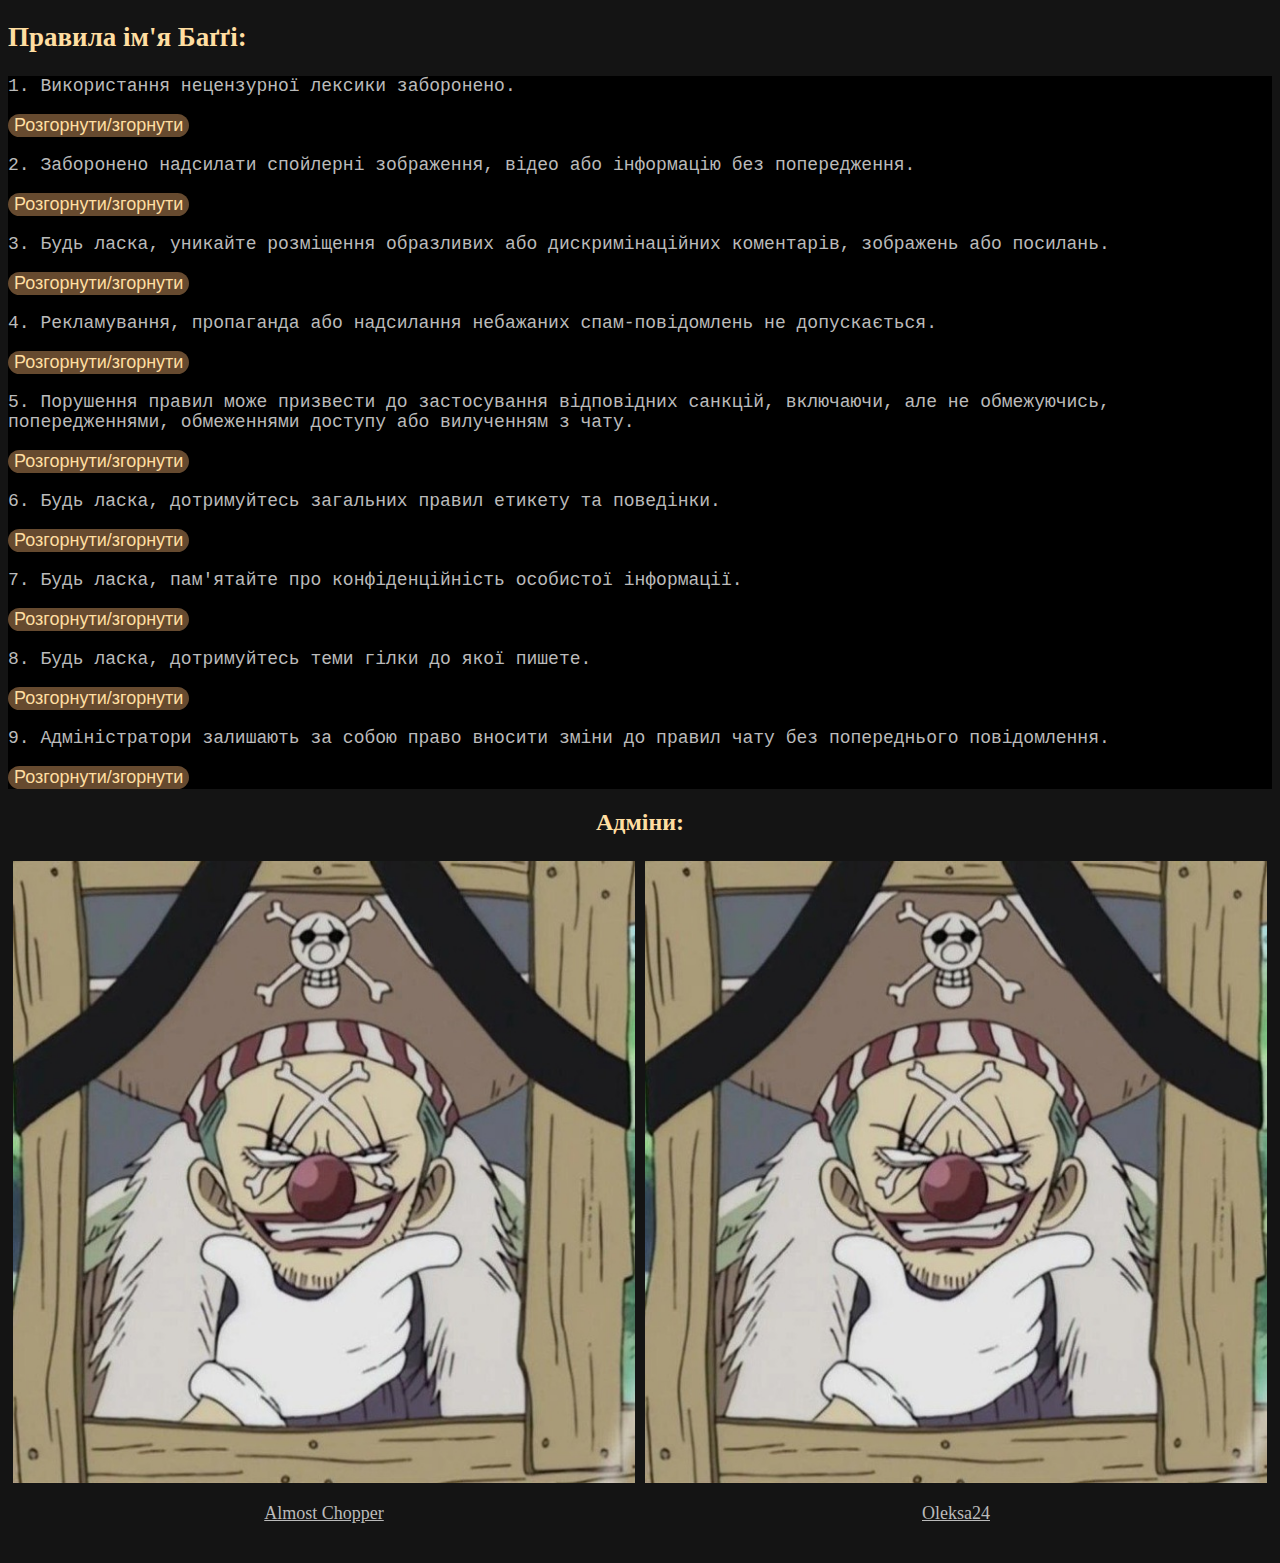
<file: index.html>
<!DOCTYPE html>
<html>
<head>
<title>Правила ім'я Баґґі</title>
<style>
body{
    background-color: rgb(20, 20, 20);
    color: rgb(255, 222, 161);
}
.button{
    min-height: 2vh;
    min-width: 3vw;
    font-size: 2vh;
    background-color: rgb(102, 74, 47);
    color: rgb(255, 222, 161);
    border: none;
    border-radius: 15px;
}
.rules{
    background-color: rgb(0, 0, 0);
    color: rgb(187, 187, 187);
    font-size: 2vh;
    font-family: "Monaco", monospace;
}
.rules_h{
    font-size: 3vh;
    }

.row {
  display: flex;
}
.column {
  flex: 33.33%;
  padding: 5px;
}
.admin-name{
    margin: auto;
    font-size: 2vh;
    color: rgb(187, 187, 187);
    display: block;
}
</style>
</head>
<body>

<h2 class="rules_h">Правила ім'я Баґґі:</h2>
    <div class="rules">
<p>1. Використання нецензурної лексики заборонено.</p>
<p id="1" hidden="true">Прохання дотримуватись ввічливого та шанобливого спілкування. Розуміємо, що іноді емоції можуть перевищити, але прохання зберігати взаємоповагу до інших учасників чату.</p>
<button class = "button" onclick='hide("1")'>Розгорнути/згорнути</button>
<p>2. Заборонено надсилати спойлерні зображення, відео або інформацію без попередження.</p>
<p id="2" hidden="true">Це може викликати незадоволення серед інших учасників, які ще не бачили або не знають про певний контент. Просимо бути обережними та вибірковими у поводженні зі спойлерами. Виключенням з цього правила є гілка "спойлери/теорії" для якої існує окремий список правил.</p>
<button class = "button" onclick='hide("2")'>Розгорнути/згорнути</button>
<p>3. Будь ласка, уникайте розміщення образливих або дискримінаційних коментарів, зображень або посилань.</p>
<p id="3" hidden="true">Наш чат приймає участь в підтримці дружнього та рівноправного спілкування. Будьте толерантними до різних поглядів та думок інших учасників.</p>
<button class = "button" onclick='hide("3")'>Розгорнути/згорнути</button>
<p>4. Рекламування, пропаганда або надсилання небажаних спам-повідомлень не допускається. </p>
<p id="4" hidden="true">Це включає посилання на інші чати, продукти або послуги, які не мають відношення до основної тематики чату. Будь ласка, попереджайте адміністратора перед надсиланням будь-якої рекламної інформації.</p>
<button class = "button" onclick='hide("4")'>Розгорнути/згорнути</button>
<p>5. Порушення правил може призвести до застосування відповідних санкцій, включаючи, але не обмежуючись, попередженнями, обмеженнями доступу або вилученням з чату.</p>
<p id="5" hidden="true">Адміністратори мають право вживати необхідні заходи для забезпечення безпеки та комфорту всіх учасників.</p>
<button class = "button" onclick='hide("5")'>Розгорнути/згорнути</button>
<p>6. Будь ласка, дотримуйтесь загальних правил етикету та поведінки.</p>
<p id="6" hidden="true">Це включає уникаємо флуду, повторення повідомлень, надмірного використання капслоку (ВЕСЬ ТЕКСТ В ПРОПИСНИХ ЛІТЕРАХ) або зайвих символів пунктуації.</p>
<button class = "button" onclick='hide("6")'>Розгорнути/згорнути</button>
<p>7. Будь ласка, пам'ятайте про конфіденційність особистої інформації.</p>
<p id="7" hidden="true">Уникайте розголошення особистих даних (таких як адреси, номери телефонів або електронні адреси) про себе або інших учасників чату.</p>
<button class = "button" onclick='hide("7")'>Розгорнути/згорнути</button>
<p>8. Будь ласка, дотримуйтесь теми гілки до якої пишете. </p>
<p id="8" hidden="true">Більш детальні правила щодо контенту кожної гілки наявні у списках відповідних правил кожної гілки.</p>
<button class = "button" onclick='hide("8")'>Розгорнути/згорнути</button>
<p>9. Адміністратори залишають за собою право вносити зміни до правил чату без попереднього повідомлення.</p>
<p id="9" hidden="true">Просимо учасників періодично переглядати правила, щоб бути в курсі останніх змін.</p>
<button class = "button" onclick='hide("9")'>Розгорнути/згорнути</button>
</div>
<h2 style="text-align: center;">Адміни:</h2>
<div class="row">
    <div class="column">
      <img src="images/buggy.jpg" alt="Choppa" style="width:100%">
      <p>
        <a style="text-align: center;" class="admin-name" href="https://t.me/almost_b_s">Almost Chopper</a>
        </p>
    </div>
    <div class="column">
      <img src="images/buggy.jpg" alt="Oleksa" style="width:100%">
      <p>
        <a style="text-align: center;" class="admin-name" href="https://t.me/Oleksa1024">Oleksa24</a>
        </p>
    </div>
  </div>
</body>
<script>
    function hide(id){
        p = document.getElementById(id).hidden;
        document.getElementById(id).hidden = !p;
    }
</script>
</html>
</file>
